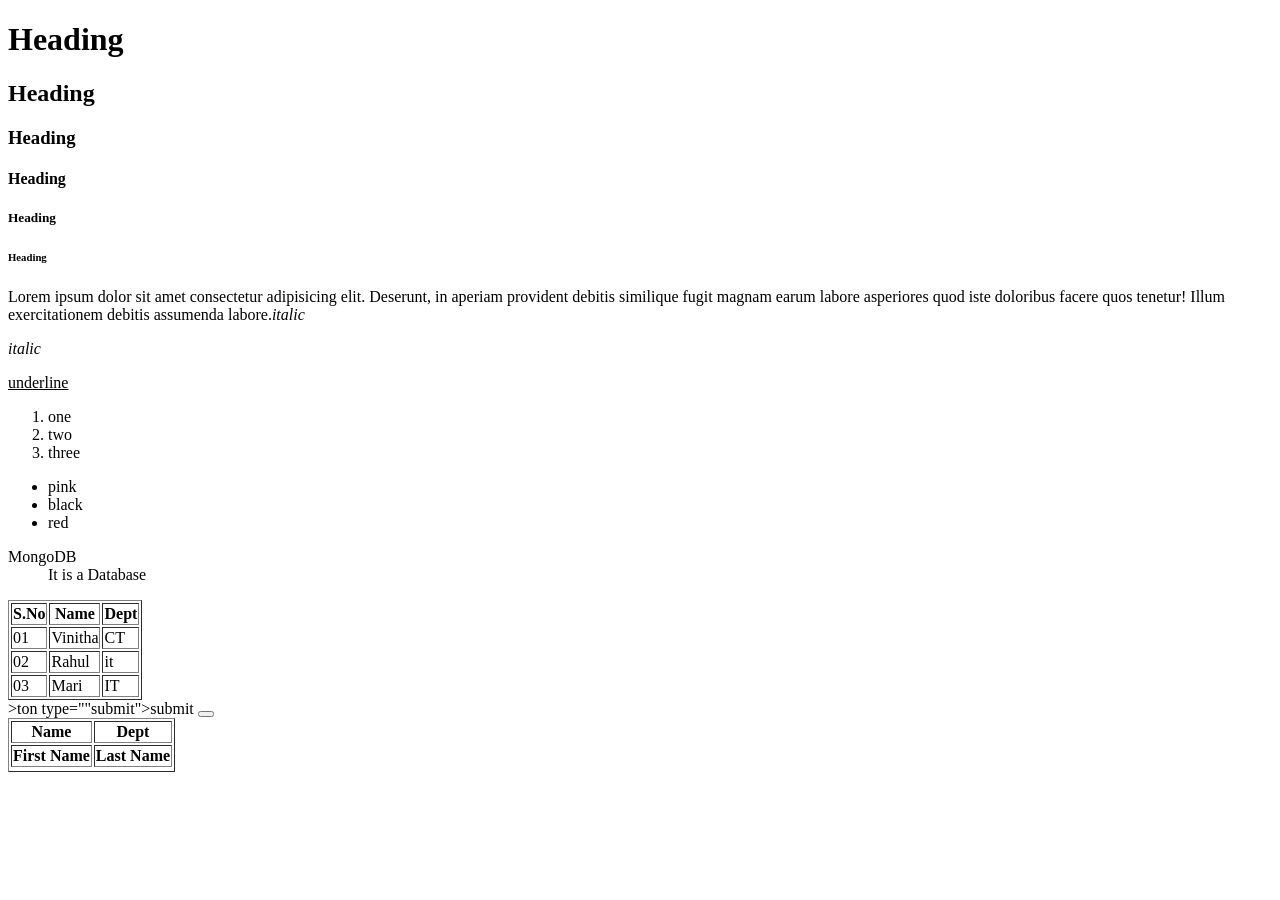
<file: index.html>
<!DOCTYPE html>
<html>
<head>
    <title>KPRCAS-HTML</title>

    </head>
    <body>
        <h1>Heading</h1>
        <h2>Heading</h2>
        <h3>Heading</h3>
        <h4>Heading</h4>
        <h5>Heading</h5>
        <h6>Heading</h6>
        <p>Lorem ipsum dolor sit amet consectetur adipisicing elit. Deserunt, in aperiam provident debitis similique fugit magnam earum labore asperiores quod iste doloribus facere quos tenetur! Illum exercitationem debitis assumenda labore.</
        
            <p><i>italic</i>
            <p><em>italic</em></p>
            <p><u>underline</u></p>

             <ol>
                <li>one</li>
                <li>two</li>
                <li>three</li>
             </ol>

             <ul>
                <li>pink</li>
                <li>black</li>
                 <li>red</li>
            
            </ul>
         
        <dl>
            <dt>MongoDB</dt>
            <dd>It is a Database</dd>
        </dl>
    
            <table border="1">
                <thead>
                    <tr>
                        <th>S.No</th>
                        <th>Name</th>
                        <th>Dept</th>
                    </tr>
                </thead>
            
    <tbody>
        <tr> 
            <td>01</td>
            <td>Vinitha</td>
            <td>CT</td>
        </tr>
    <tr>
        <td>02</td>
        <td>Rahul</td>
        <td>it</td>
        </tr>
        <tr>
            <td>03</td>
            <td>Mari</td>
            <td>IT</td>
        </tr>
        </tbody>
            </table>
    </body>
    </html>
    <html>
        <body>
            <table border=""1">
                <thead>
                    <tr>
                        <th colsan=""2">Name</th>
                        <th rowspan=""2">Dept</th>
                    </tr>
                    <tr>
                        <th>First Name</th>
                        <th>Last Name</th>
                    </tr>

                </thead>
        </body>
        <tr>                
            <bu<form>
            
            </form>>ton type=""submit">submit</button>
            <button type=""reset"
            <form>

            </form>
            <division tag</div></tr>
</file>
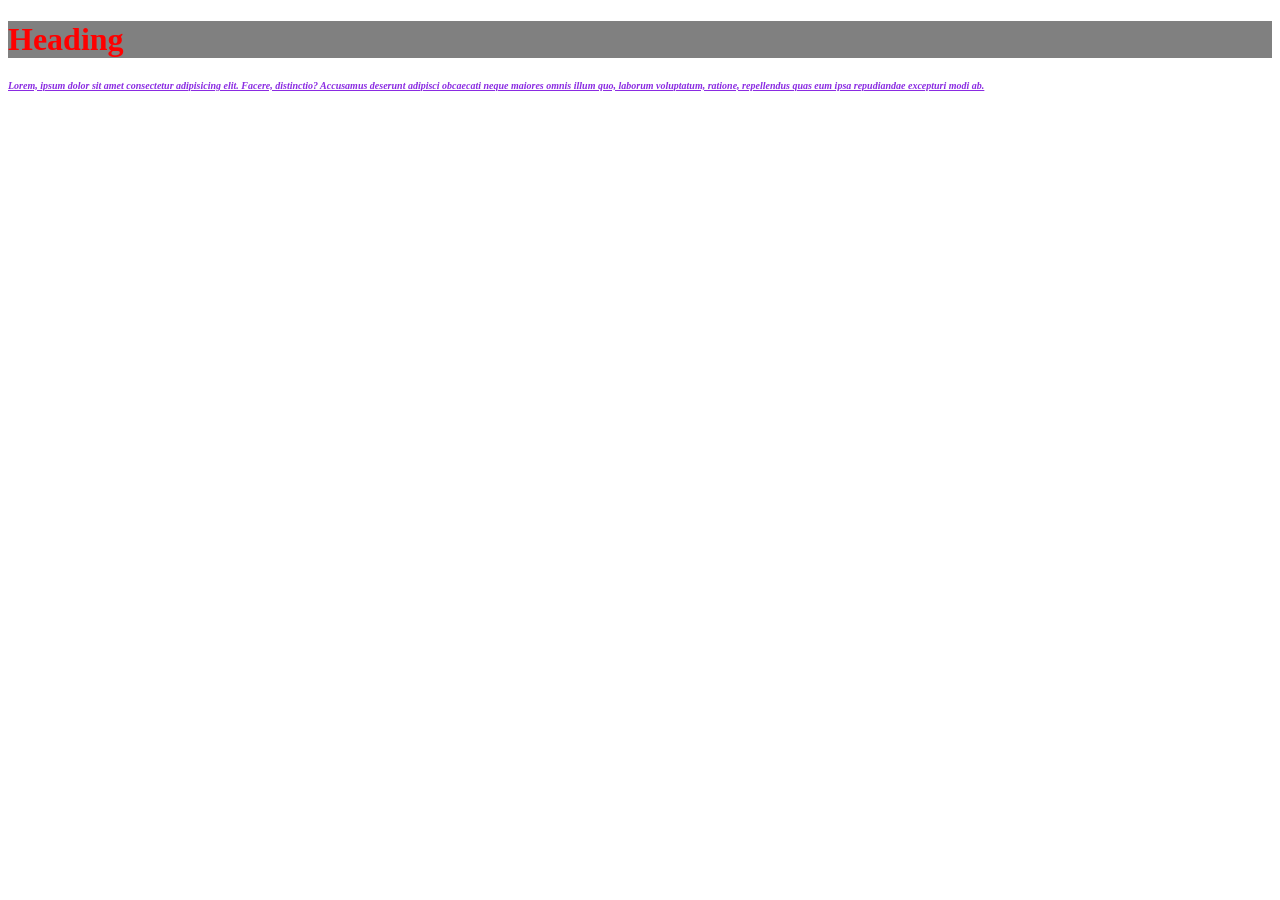
<file: CSS/index.html>
<!DOCTYPE html>
<html lang="en">
<head>
    <meta charset="UTF-8">
    <meta name="viewport" content="width=device-width, initial-scale=1.0">
    <title>Cascading style sheet</title>
    <link rel="stylesheet" href="./style.css">
     <style>
        h1{
            background-color: grey;
        }
        p{
            color: blueviolet;
            font-style: italic;
            font-family: 'Times New Roman',Times,serif;
            font-weight: bold;
            font-size: 10px;
            text-decoration: underline;
        }
     </style>
</head>
<body>
    <h1 style="color: red;">Heading</h1>
    <p>Lorem, ipsum dolor sit amet consectetur adipisicing elit. Facere, distinctio? Accusamus deserunt adipisci obcaecati neque maiores omnis illum quo, laborum voluptatum, ratione, repellendus quas eum ipsa repudiandae excepturi modi ab.</p>
</body>
</htm


<html lang
</file>
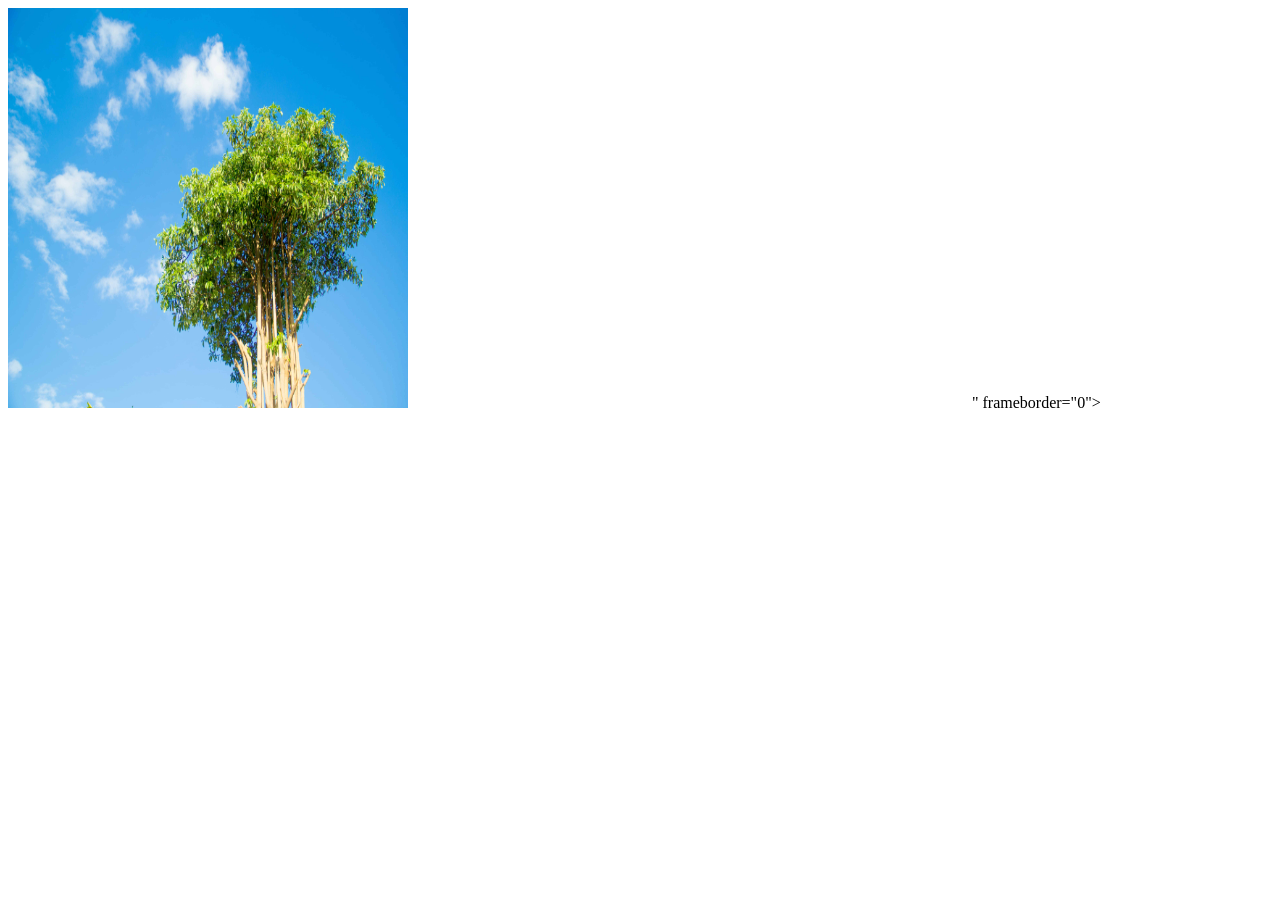
<file: HTML/about.html>
<!DOCTYPE html>
<html lang="en">
<head>
    <meta charset="UTF-8">
    <meta name="viewport" content="width=device-width, initial-scale=1.0">
    <title>about</title>
</head>
<body>
    <img src="../vinitha/tree.jpg" height="400px" width="400px" alt="image">
    <iframe width="560" height="315" src="https://www.youtube.com/embed/vIjaoa20yLY?si=n0_18VWpLqnRBiDv" title="YouTube video player" frameborder="0" allow="accelerometer; autoplay; clipboard-write; encrypted-media; gyroscope; picture-in-picture; web-share" referrerpolicy="strict-origin-when-cross-origin" allowfullscreen></iframe>" frameborder="0"></iframe>
</body>
</html>
</file>
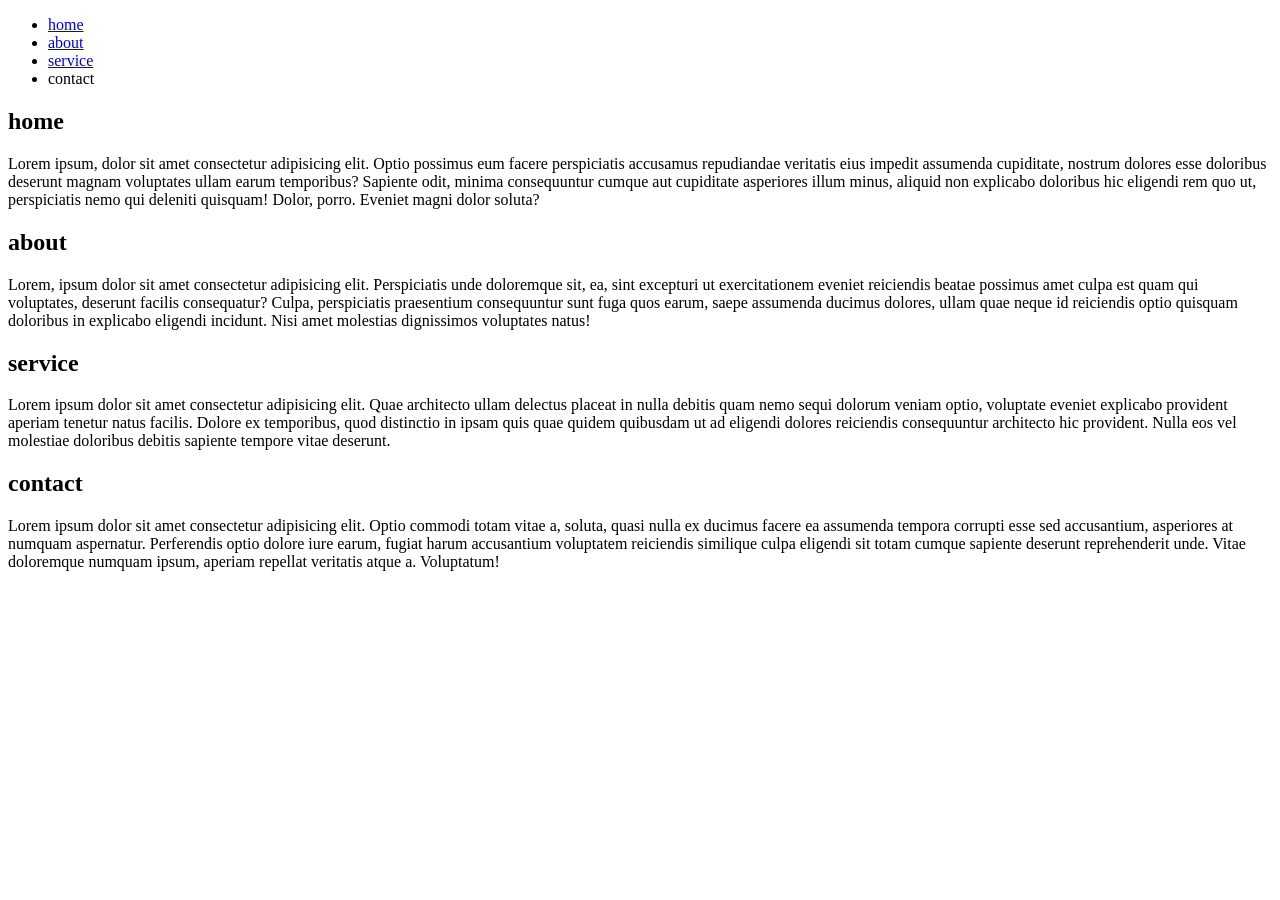
<file: HTML/dashboard.html>
<!DOCTYPE html>
<html lang="en">
<head>
    <meta charset="UTF-8">
    <meta name="viewport" content="width=device-width, initial-scale=1.0">
    <title>Dashboard</title>
</head>
<body> 
    <header>
    <nav>
        <ul>
            <li><a href="./home.html">home</a></li>
            <li><a href="./about.html">about</a></li>
            <li><a href="./service.html">service</a></li>
            <li><a href="./contact.html"></a>contact</li>
        </ul>
    </nav>
    </header>
    <section id="home">
        <div>
            <h1>home</h1>
            <p>Lorem ipsum, dolor sit amet consectetur adipisicing elit. Optio possimus eum facere perspiciatis accusamus repudiandae veritatis eius impedit assumenda cupiditate, nostrum dolores esse doloribus deserunt magnam voluptates ullam earum temporibus?
            Sapiente odit, minima consequuntur cumque aut cupiditate asperiores illum minus, aliquid non explicabo doloribus hic eligendi rem quo ut, perspiciatis nemo qui deleniti quisquam! Dolor, porro. Eveniet magni dolor soluta?</p>
        </div>
    </section>
    <section id="about">
        <div>
            <h1>about</h1>
            <p>Lorem, ipsum dolor sit amet consectetur adipisicing elit. Perspiciatis unde doloremque sit, ea, sint excepturi ut exercitationem eveniet reiciendis beatae possimus amet culpa est quam qui voluptates, deserunt facilis consequatur?
            Culpa, perspiciatis praesentium consequuntur sunt fuga quos earum, saepe assumenda ducimus dolores, ullam quae neque id reiciendis optio quisquam doloribus in explicabo eligendi incidunt. Nisi amet molestias dignissimos voluptates natus!</p>
        </div>
    </section>
    <section id="service">
        <div>
            <h1>service</h1>
            <p>Lorem ipsum dolor sit amet consectetur adipisicing elit. Quae architecto ullam delectus placeat in nulla debitis quam nemo sequi dolorum veniam optio, voluptate eveniet explicabo provident aperiam tenetur natus facilis.
            Dolore ex temporibus, quod distinctio in ipsam quis quae quidem quibusdam ut ad eligendi dolores reiciendis consequuntur architecto hic provident. Nulla eos vel molestiae doloribus debitis sapiente tempore vitae deserunt.</p>
        </div>
    </section>
    <section id="contact">
        <div>
            <h1>contact</h1>
            <p>Lorem ipsum dolor sit amet consectetur adipisicing elit. Optio commodi totam vitae a, soluta, quasi nulla ex ducimus facere ea assumenda tempora corrupti esse sed accusantium, asperiores at numquam aspernatur.
            Perferendis optio dolore iure earum, fugiat harum accusantium voluptatem reiciendis similique culpa eligendi sit totam cumque sapiente deserunt reprehenderit unde. Vitae doloremque numquam ipsum, aperiam repellat veritatis atque a. Voluptatum!</p>
        </div>
    </section>
</body>
</html>
</file>
<file: CSS/style.css>
/*selector{
|   property:value;
}*/
p{
    color: aqua
}
</file>
